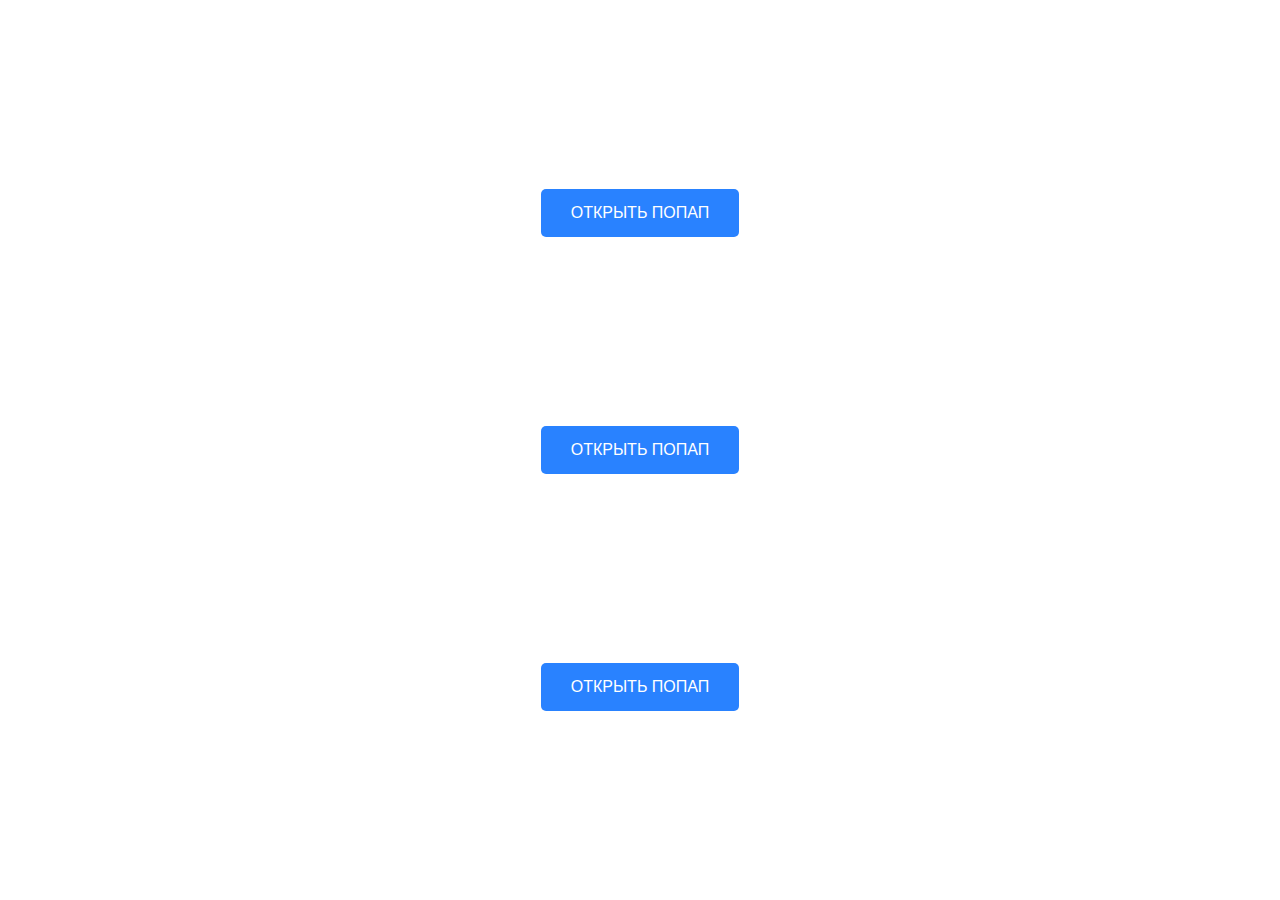
<file: херня5/pop up js/index.html>
<!DOCTYPE html>
<html lang="en">
<head>
    <meta charset="UTF-8">
    <meta http-equiv="X-UA-Compatible" content="IE=edge">
    <meta name="viewport" content="width=device-width, initial-scale=1.0">
    <title>Document</title>
    <link rel="stylesheet" href="style.css">
</head>
<body>
    <div class="wrapper">
        <a href="#" class="open-popup">Открыть попап</a>
        <a href="#" class="open-popup">Открыть попап</a>
        <a href="#" class="open-popup">Открыть попап</a>
    </div>
    
    <div class="popup__bg">
        <form class="popup">
            <svg class="close-popup" xmlns="http://www.w3.org/2000/svg" width="24" height="24" viewBox="0 0 24 24"><path fill="#2982ff" d="M23.954 21.03l-9.184-9.095 9.092-9.174-2.832-2.807-9.09 9.179-9.176-9.088-2.81 2.81 9.186 9.105-9.095 9.184 2.81 2.81 9.112-9.192 9.18 9.1z"/></svg>
            <label>
                <input type="text" name="name">
                <div class="label__text">
                    Ваше имя
                </div>
            </label>
            <label>
                <input type="tel" name="tel">
                <div class="label__text">
                    Ваш телефон
                </div>
            </label>
            <label>
                <textarea name="message"></textarea>
                <div class="label__text">
                    Ваше сообщение
                </div>
            </label>
            <button type="submit">Отправить</button>
        </form>
    </div>  

    <script src="./main.js"></script>
</body>
</html>
</file>
<file: херня5/pop up js/style.css>
* {
    box-sizing: border-box;
}

body {
    margin: 0;
    padding: 0;
    font-family: 'Montserrat', sans-serif;
}

.wrapper {
    display: flex;
    flex-direction: column;
    align-items: center;
    justify-content: space-evenly;
    width: 100%;
    height: 100vh;
}

.open-popup {
    display: inline-block;
    padding: 15px 30px;
    text-transform: uppercase;
    background: #2982ff;
    color: #fff;
    text-decoration: none;
    font-weight: 500;
    border-radius: 5px;
}

.popup__bg {
    position: fixed;
    top: 0;
    left: 0;
    width: 100%;
    height: 100vh;
    background: rgba(0,0,0,0.5);
    opacity: 0;
    pointer-events: none;
    transition: 0.5s all;
}

.popup__bg.active {
    opacity: 1;
    pointer-events: all;
    transition: 0.5s all;
}

.popup {
    position: absolute;
    top: 50%;
    left: 50%;
    transform: translate(-50%, -50%) scale(0);
    background: #fff;
    width: 400px;
    padding: 25px;
    transition: 0.5s all;
}

.popup.active {
    transform: translate(-50%, -50%) scale(1);
    transition: 0.5s all;
}

.close-popup {
    position: absolute;
    top: 10px;
    right: 10px;
    cursor: pointer;
}

.popup label {
    width: 100%;
    margin-bottom: 25px;
    display: flex;
    flex-direction: column-reverse;
}

.popup .label__text {
    font-size: 14px;
    text-transform: uppercase;
    font-weight: 500;
    color: #cfd0d3;
    margin-bottom: 5px;
}

.popup input {
    height: 45px;
    font-size: 18px;
    border: none;
    outline: none;
    border-bottom: 1px solid #cfd0d3;
}

.popup input:focus {
    border-bottom: 1px solid #2982ff;
}

.popup input:focus + .label__text {
    color: #2982ff;
}

.popup textarea {
    resize: none;
    width: 100%;
    height: 150px;
    border: none;
    outline: none;
    border-bottom: 1px solid #cfd0d3;
    font-size: 18px;
    padding-top: 5px;
}

.popup textarea:focus {
    border-bottom: 1px solid #2982ff;
}

.popup textarea:focus + .label__text {
    color: #2982ff;
}

.popup button {
    width: 100%;
    height: 45px;
    display: flex;
    align-items: center;
    justify-content: center;
    color: #fff;
    font-size: 18px;
    border: 2px solid #2982ff;
    background: #2982ff;
    cursor: pointer;
    text-transform: uppercase;
    transition: 0.5s all;
}

.popup button:hover {
    background: #fff;
    color:#2982ff;
    transition: 0.5s all;
}
</file>
